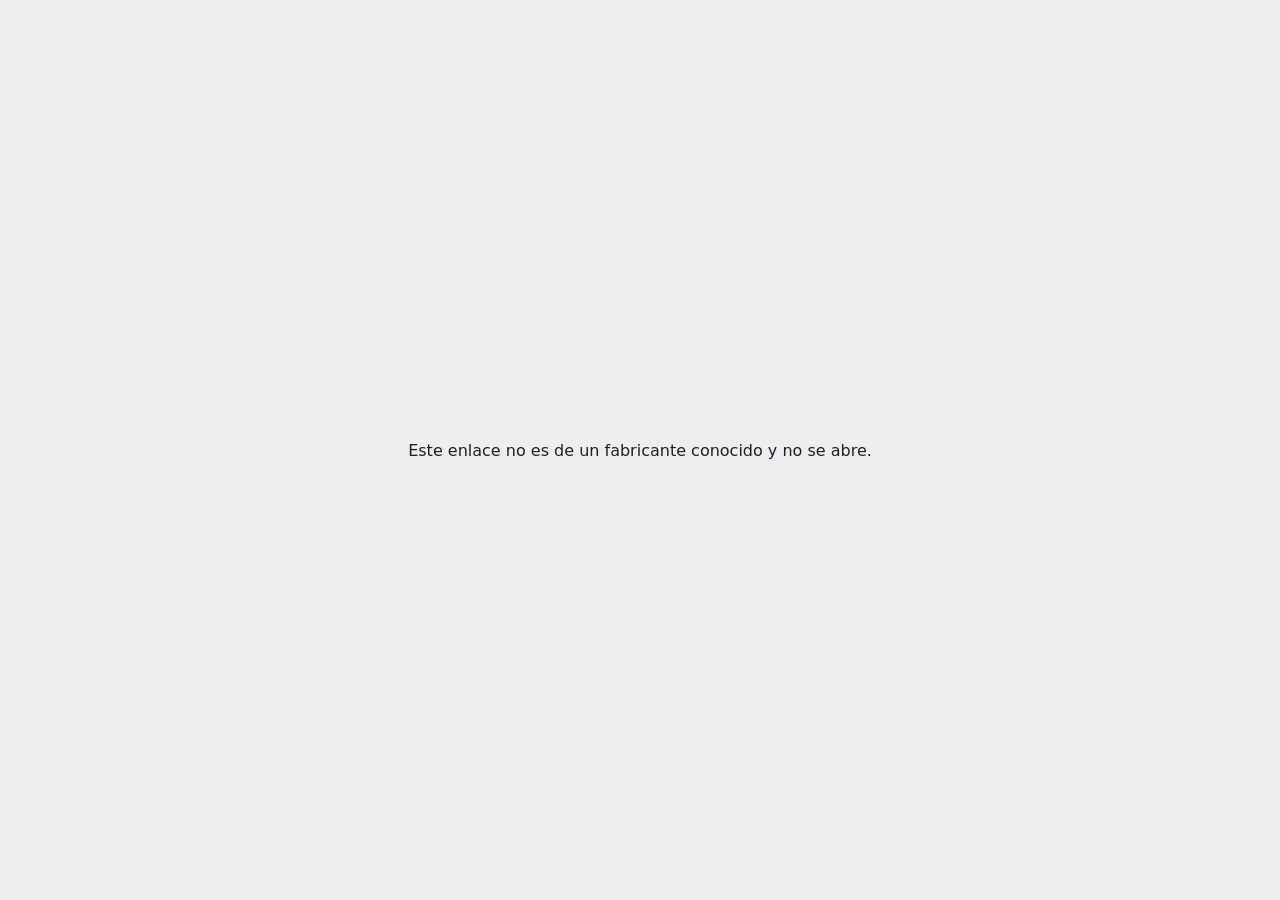
<file: ir.html>
<!doctype html>
<html lang="es">
<head>
<meta charset="utf-8">
<meta name="viewport" content="width=device-width, initial-scale=1">
<meta name="robots" content="noindex">
<title>Abriendo instrucciones</title>
<style>
  :root { --bg:#ECEEF0; --ink:#1B2127; --accent:#C9501C; }
  @media (prefers-color-scheme: dark) { :root { --bg:#15191D; --ink:#E6EAEE; --accent:#F07A45; } }
  body { margin:0; min-height:100vh; display:grid; place-items:center; background:var(--bg); color:var(--ink);
    font:16px system-ui, -apple-system, "Segoe UI", sans-serif; padding:16px; box-sizing:border-box; text-align:center; }
  a { color:var(--accent); font-weight:600; word-break:break-all; }
</style>
</head>
<body>
<!-- Puente para los enlaces del Word del catálogo (catalogo-llaza-app, notesPar): Word consulta el enlace antes de abrirlo y
     asset.somfy.com le responde 403, así que el Word enlaza aquí (ir.html#<url>) y esta página abre el PDF oficial en el navegador.
     Solo abre direcciones de los fabricantes de la lista (no es un redireccionador abierto). -->
<p id="m">Abriendo las instrucciones oficiales…</p>
<script>
(function () {
  var OK = ["asset.somfy.com", "www.somfy.es", "www.somfypro.es"];
  var u = "", m = document.getElementById("m");
  try { u = decodeURIComponent(location.hash.slice(1)); } catch (e) {}
  var h = "";
  try { var x = new URL(u); if (x.protocol === "https:") h = x.hostname; } catch (e) {}
  if (h && OK.indexOf(h) >= 0) {
    location.replace(u);
    m.innerHTML = 'Si no se abre solo: <a href="' + u.replace(/"/g, "%22") + '">abrir las instrucciones</a>';
  } else {
    m.textContent = "Este enlace no es de un fabricante conocido y no se abre.";
  }
})();
</script>
</body>
</html>
</file>
